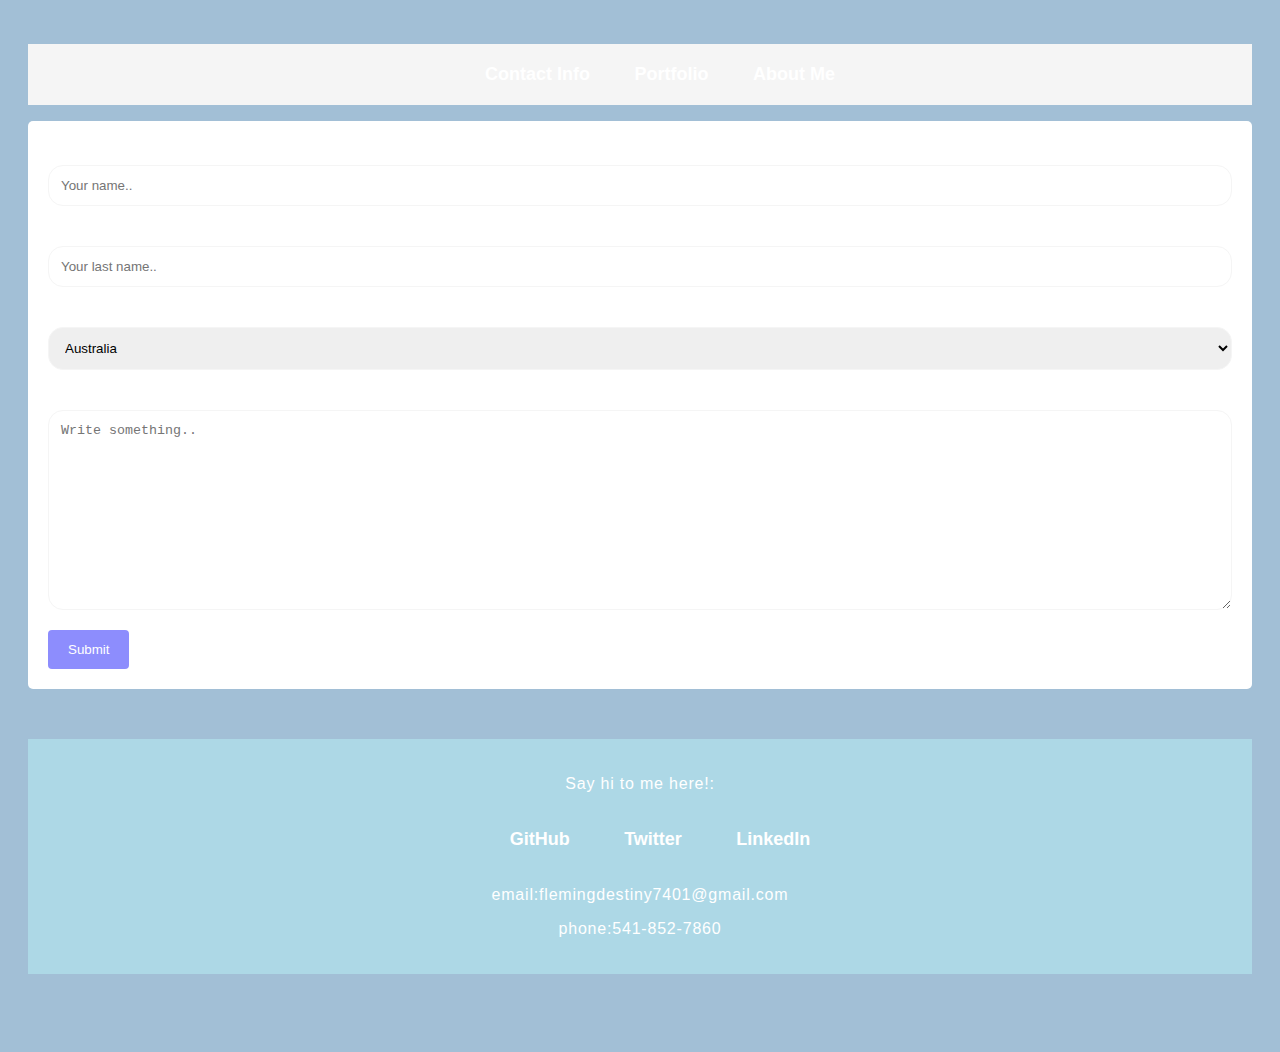
<file: contact.html>
<!DOCTYPE html>
<html lang="en">
<head>
    <meta charset="UTF-8">
    <meta name="viewport" content="width=device-width, initial-scale=1.0">
    <link rel="stylesheet" href="style.css">
    <title>Document</title>
</head>
<body>

    <header>

        <nav>
   
            <ul>
   
                <li>
                   <a href="contact.html">Contact Info</a>
                </li>
   
                <li>
                   <a href="portfolio.html">Portfolio</a>
                </li>
                <li>
                    <a href="index.html"> About Me</a>
                </li>
   
            </ul>
   
        </nav>
   
    </header> 

    <div class="container">

        <form action="action_page.php">
      
          <label for="fname">First Name</label>
          <input type="text" id="fname" name="firstname" placeholder="Your name..">
      
          <label for="lname">Last Name</label>
          <input type="text" id="lname" name="lastname" placeholder="Your last name..">
      
          <label for="country">Country</label>
          <select id="country" name="country">
            <option value="australia">Australia</option>
            <option value="canada">Canada</option>
            <option value="usa">USA</option>
          </select>
      
          <label for="subject">Subject</label>
          <textarea id="subject" name="subject" placeholder="Write something.." style="height:200px"></textarea>
      
          <input type="submit" value="Submit">
      
        </form>

    </div>
    <footer class="content-footer">
        <p>Say hi to me here!:</p>
        <ul class="social">
            <li><a class="css-is-deranged" href="https://github.com/Destinyfleming">GitHub</a></li>
            <li><a class="css-is-deranged" href="https://twitter.com/desi_fleming">Twitter</a></li>
            <li><a class="css-is-deranged" href="https://www.linkedin.com/in/destiny-fleming-ab30541b3/?midToken=AQF79lE3i-n_Yw&midSig=0p8hdn4_kTA9A1&trk=eml-email_m2m_invite_digest_02-header-21-profile&trkEmail=eml-email_m2m_invite_digest_02-header-21-profile-null-ds2ejr%7Ekju7fb2a%7Eiw-null-neptune%2Fprofile%7Evanity%2Eview">LinkedIn</a></li>
        </ul>
        <p>email:flemingdestiny7401@gmail.com</p>
        <p>phone:541-852-7860</p>
      
    </footer>
    
</body>
</html>
</file>
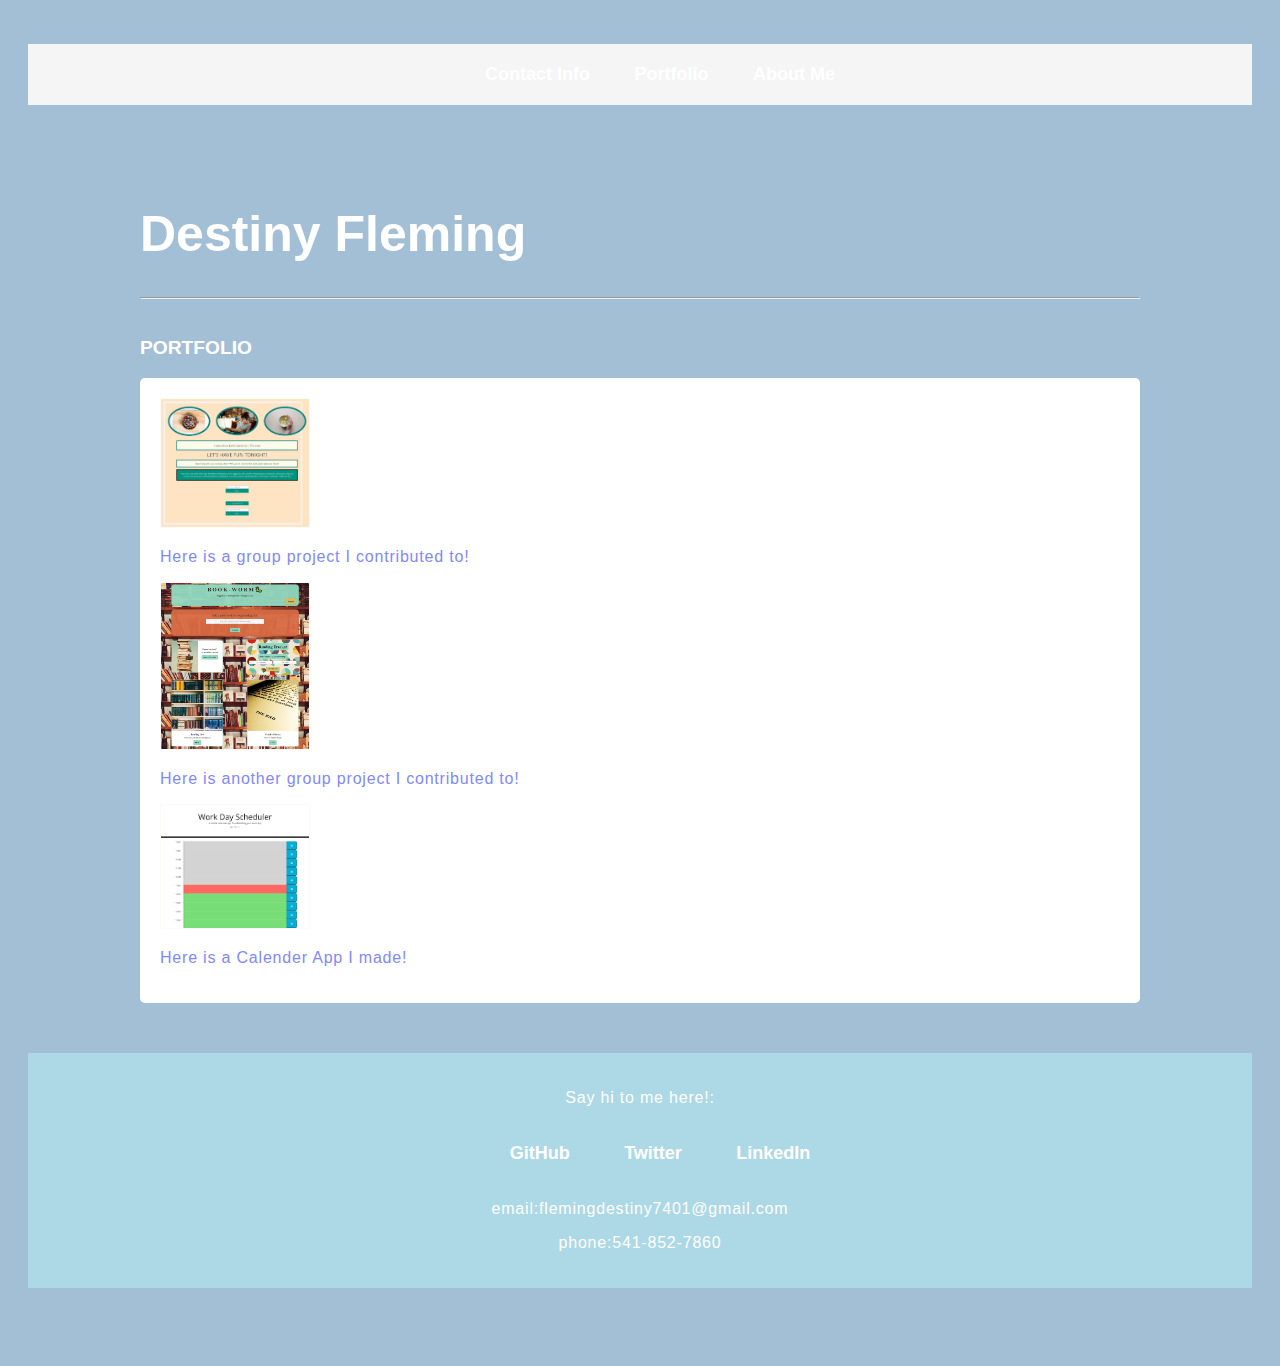
<file: portfolio.html>
<!DOCTYPE html>
<html lang="en">
<head>
    <meta charset="UTF-8">
    <meta name="viewport" content="width=device-width, initial-scale=1.0">
    <link rel="stylesheet" href="style.css">
    <title>Document</title>
</head>
<body>

    <header>

        <nav>
   
            <ul>
   
                <li>
                   <a href="contact.html">Contact Info</a>
                </li>
   
                <li>
                   <a href="portfolio.html">Portfolio</a>
                </li>
                <li>
                    <a href="index.html"> About Me</a>
                </li>
   
            </ul>
   
        </nav>
   
    </header> 

    <div class="main">

        <h1>Destiny Fleming</h1>
        <hr>
        
        <h2>PORTFOLIO</h2>
        <div class="container" id="portfolio">
          <div>
            <img src="./assets/screencapture-samrogers15-github-io-Interactive-Entertainment-Planner-2021-01-12-17_10_14 (1).png">
            <p class="portfolio-txt">Here is a group project I contributed to!</p>
          </div>
          <div>
            <img src="assets/screencapture-aqueous-beyond-52955-herokuapp-members-2021-03-09-07_50_15.png">
            <p class="portfolio-txt">Here is another group project I contributed to!</p>
          </div>
          <div>
            <img src="assets/screencapture-destinyfleming-github-io-calendar-scheduler-2021-01-12-13_13_39.png">
            <p class="portfolio-txt">Here is a Calender App I made!</p>
          </div>
        </div>
        
      </div> 
      <footer class="content-footer">
        <p>Say hi to me here!:</p>
        <ul class="social">
            <li><a class="css-is-deranged" href="https://github.com/Destinyfleming">GitHub</a></li>
            <li><a class="css-is-deranged" href="https://twitter.com/desi_fleming">Twitter</a></li>
            <li><a class="css-is-deranged" href="https://www.linkedin.com/in/destiny-fleming-ab30541b3/?midToken=AQF79lE3i-n_Yw&midSig=0p8hdn4_kTA9A1&trk=eml-email_m2m_invite_digest_02-header-21-profile&trkEmail=eml-email_m2m_invite_digest_02-header-21-profile-null-ds2ejr%7Ekju7fb2a%7Eiw-null-neptune%2Fprofile%7Evanity%2Eview">LinkedIn</a></li>
        </ul>
        <p>email:flemingdestiny7401@gmail.com</p>
        <p>phone:541-852-7860</p>
      
    </footer>
      
</body>
</html>
</file>
<file: style.css>
* {
    box-sizing: border-box;
}

body {
    color:rgb(255, 255, 255);
    font-size: 1em;
    font-family:'Franklin Gothic Medium', 'Arial Narrow', Arial, sans-serif ;
    background-color: rgb(162, 191, 214);
    padding: 20px;
}

a {
    font-weight: bold;
    text-decoration: none;
    color: white
} 

nav {
    background:whitesmoke;
    padding:0; 
    margin: 0;
    text-align: center;
    
}

#nav-btns{
    padding: auto;
}

li {
    display: inline-block;
    font-size: large;
    padding: 20px;
}

p {
    font-weight: 300;
    letter-spacing: 0.05em;
}

h1 {
    margin-top: 2em;
    font-size: 50px;
    word-break: break-all;
}

h2 {
    font-size: 1.2em;
    font-weight: bold;
    margin: 2em 0 1em 0;
}

/* index.html section */

.content-footer,
.masthead-heading,
.masthead-intro {
  text-align: center;
}

.masthead-intro {
    margin-bottom: 0.1em;
    font-size: 2em;
}
.masthead{
    background-image: url(https://encrypted-tbn0.gstatic.com/images?q=tbn:ANd9GcS5MopQay60F0vjuuAed0lTjxVJj66zMSbQDQ&usqp=CAU)
}
.masthead-heading {
    color: lightblue;
    margin-top: -0.2em;
    font-weight: bold;
    font-size: 6em;
    letter-spacing: -0.02em;
    text-transform: uppercase;
}

.introduction-section,
.location-section,
.questions-section {
    max-width: 38em;
    margin-left: auto;
    margin-right: auto;
    margin-top: 2em;
}

.content-footer {
  margin: 50px 0;
  padding: 20px 0;
  text-align: center;
  background-color:  lightblue;
  text-decoration: none;
}

.social > li {
  display: inline-block;
  margin: 0 5px;
}

.content-footer > p {
  color: white;
}

@media only screen and (max-width: 500px) {
    .masthead {
        padding: 3em 0;
    }
    .masthead-heading {
        font-size: 3em;
    }
    .content-footer {
        padding: 2em 2.5em;
  }
}
 
/* portfolio.html section*/

.main {
    max-width: 1000px;
    margin: auto;
}
  
.row {
    margin: 8px -16px;
}
  
.row,
.row > .column {
    padding: 8px;
}
  
.column {
    float: left;
    width: 25%;
}
  
.row:after {
    content: "";
    display: table;
    clear: both;
}
  
.content {
    background-color: lightblue;
    padding: 10px;
}

img{
    border: 1px solid rgb(253, 250, 250);	
    border-radius: 2px;		
    width: 150px;				
    height: auto;				
}

.portfolio-txt{
    color: rgb(129, 137, 250);
}

@media screen and (max-width: 900px) {
    .column {
      width: 50%;
    }
}
  
@media screen and (max-width: 600px) {
    .column {
      width: 100%;
    }
}

/*contact.html page*/

input[type=text], select, textarea {
    width: 100%;
    padding: 12px;  
    border: 1px solid whitesmoke; 
    border-radius: 15px; 
    box-sizing: border-box; 
    margin-top: 6px; 
    margin-bottom: 16px; 
    resize: vertical 
}

input[type=submit] {
    background-color:rgb(141, 141, 253);
    color: white;
    padding: 12px 20px;
    border: none;
    border-radius: 4px;
    cursor: pointer;
}

.container {
    border-radius: 5px;
    background-color: white;
    padding: 20px;
}
</file>
